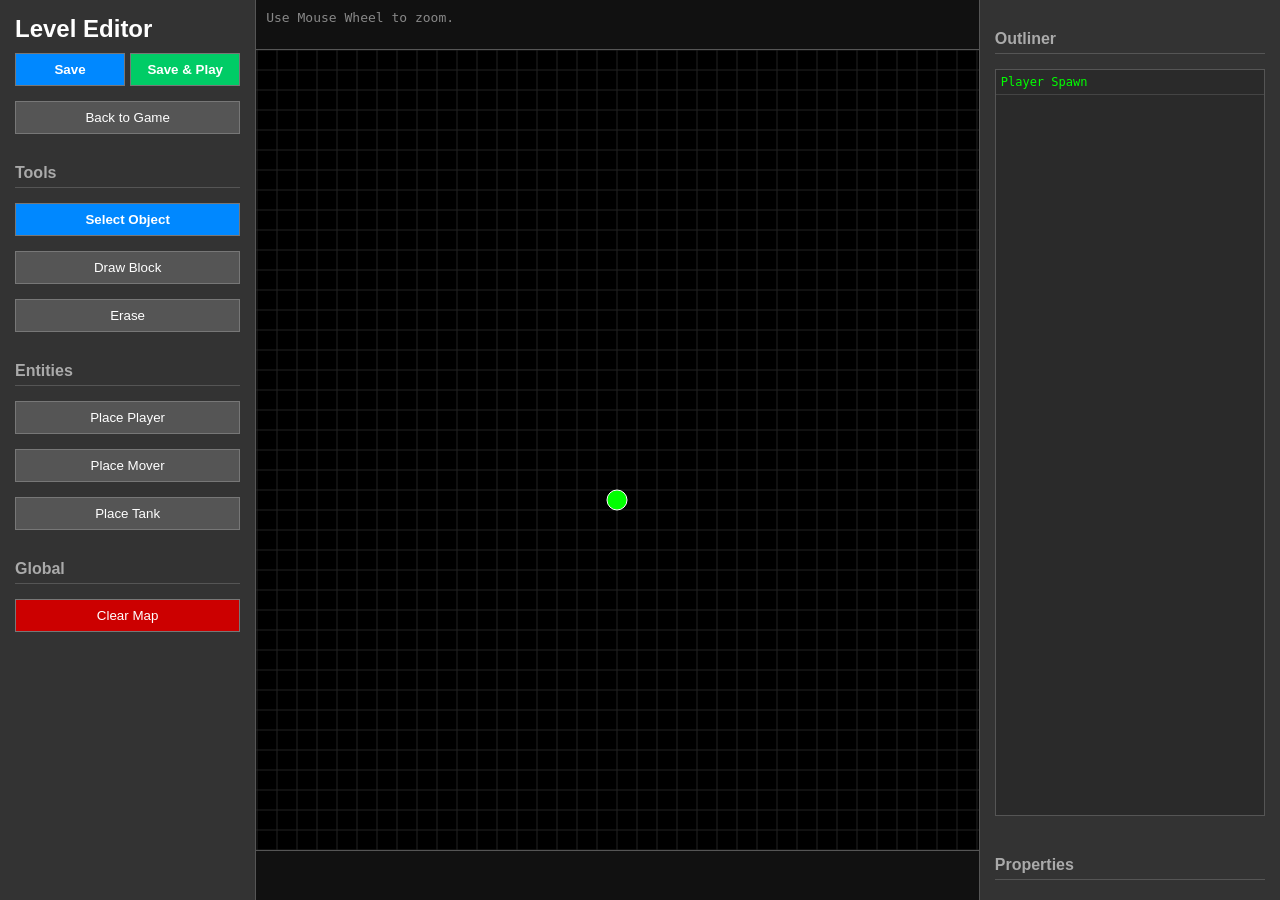
<file: editor.html>
<!DOCTYPE html>
<html lang="en">
<head>
    <meta charset="UTF-8">
    <title>Advanced Level Editor - The Game</title>
    <style>
        body { margin: 0; display: flex; height: 100vh; background: #222; color: #fff; font-family: sans-serif; overflow: hidden; }
        .panel { padding: 15px; background: #333; display: flex; flex-direction: column; gap: 10px; overflow-y: auto; }
        #left-panel { width: 250px; border-right: 1px solid #555; }
        #center-panel { flex-grow: 1; display: flex; align-items: center; justify-content: center; background: #111; overflow: auto; position: relative; }
        #right-panel { width: 300px; border-left: 1px solid #555; }
        
        canvas { background: #000; border: 1px solid #555; cursor: crosshair; }
        button, input[type="number"], input[type="color"], select, input[type="file"] { 
            padding: 8px; background: #555; color: white; border: 1px solid #777; width: 100%; box-sizing: border-box; margin-bottom: 5px; 
        }
        button:hover { background: #666; cursor: pointer; }
        .active-btn { background: #0088ff; font-weight: bold; }
        .section-title { margin-top: 15px; margin-bottom: 5px; border-bottom: 1px solid #555; padding-bottom: 5px; font-weight: bold; color: #aaa; }
        
        /* Outliner List */
        #outliner-list { flex-grow: 1; border: 1px solid #555; background: #2a2a2a; overflow-y: auto; min-height: 150px; margin-bottom: 15px;}
        .outliner-item { padding: 5px; border-bottom: 1px solid #444; cursor: pointer; font-family: monospace; font-size: 12px; }
        .outliner-item:hover { background: #444; }
        .outliner-item.selected { background: #0055aa; color: white; }
        
        label { font-size: 13px; display: block; margin-top: 5px; color: #ccc;}
        .prop-group { border: 1px solid #444; padding: 10px; background: #2a2a2a; margin-top: 5px;}
    </style>
</head>
<body>
    <div id="left-panel" class="panel">
        <h2 style="margin: 0;">Level Editor</h2>
        <div style="display: flex; gap: 5px;">
            <button id="btn-save" style="background: #0088ff; font-weight: bold; flex-grow: 1;">Save</button>
            <button id="btn-save-play" style="background: #00cc66; font-weight: bold; flex-grow: 1;">Save & Play</button>
        </div>
        <button id="btn-back">Back to Game</button>
        
        <div class="section-title">Tools</div>
        <button id="tool-select" class="tool-btn active-btn">Select Object</button>
        <button id="tool-block" class="tool-btn">Draw Block</button>
        <button id="tool-erase" class="tool-btn">Erase</button>
        
        <div class="section-title">Entities</div>
        <button id="tool-player" class="tool-btn">Place Player</button>
        <button id="tool-mover" class="tool-btn">Place Mover</button>
        <button id="tool-tank" class="tool-btn">Place Tank</button>
        
        <div class="section-title">Global</div>
        <button id="btn-clear" style="background: #cc0000;">Clear Map</button>
    </div>
    
    <div id="center-panel">
        <div style="position: absolute; top: 10px; left: 10px; color: #888; font-family: monospace;">
            Use Mouse Wheel to zoom.
        </div>
        <canvas id="editor-canvas" width="800" height="800"></canvas>
    </div>
    
    <div id="right-panel" class="panel">
        <div class="section-title">Outliner</div>
        <div id="outliner-list"></div>
        
        <div class="section-title">Properties</div>
        <div id="properties-panel" style="display: none;">
            <h3 id="prop-title" style="margin: 0; color: #00ffcc;">Object</h3>
            
            <div id="prop-name-group" style="margin-top: 10px;">
                <label>Name: <input type="text" id="prop-name" style="width: 100%;"></label>
            </div>

            <div class="prop-group" id="prop-transform">
                <label>X: <input type="number" id="prop-x" step="0.5"></label>
                <label>Z: <input type="number" id="prop-z" step="0.5"></label>
                <label>Width: <input type="number" id="prop-w" step="0.5"></label>
                <label>Depth: <input type="number" id="prop-d" step="0.5"></label>
                <label>Height: <input type="number" id="prop-h" step="0.5"></label>
            </div>
            
            <div class="prop-group" id="prop-block" style="display:none;">
                <label>Color: <input type="color" id="prop-color"></label>
                <label style="display: flex; align-items: center; gap: 5px;">
                    <input type="checkbox" id="prop-breakable" style="width: auto;"> Breakable
                </label>
                <label id="lbl-hp">HP: <input type="number" id="prop-hp"></label>
                <label>Texture (PNG/JPG):<input type="file" id="prop-texture-file" accept="image/png, image/jpeg"></label>
                <button id="btn-clear-texture" style="font-size: 10px;">Clear Texture</button>
            </div>
            
            <div class="prop-group" id="prop-enemy" style="display:none;">
                <label>HP: <input type="number" id="prop-enemy-hp"></label>
                <label>Damage: <input type="number" id="prop-enemy-dmg"></label>
                <label>Speed: <input type="number" id="prop-enemy-speed" step="0.5"></label>
                
                <label>AI Type: 
                    <select id="prop-enemy-ai" style="width: 100%; margin-top: 5px; background: #333; color: white; border: 1px solid #555;">
                        <option value="basic_chaser">Basic Chaser</option>
                        <option value="basic_patrol">Basic Patrol</option>
                        <option value="custom">Custom Script</option>
                    </select>
                </label>
                <div id="prop-enemy-script-group" style="margin-top: 10px;">
                    <label>Logic Script (JS):</label>
                    <textarea id="prop-enemy-script" style="width: 100%; height: 150px; font-family: monospace; font-size: 11px; background: #222; color: #0f0; border: 1px solid #444; resize: vertical;" placeholder="enemy.x += dt * 2;"></textarea>
                    <div style="font-size: 10px; color: #888; margin-top: 4px;">Vars: enemy, player, projectiles, dt, now, timeDilationFactor, Math, hasLOS</div>
                </div>

                <div style="margin-top: 10px; font-weight: bold;">Custom Model</div>
                <label>Custom Model (.glb):<input type="file" id="prop-model-file" accept=".glb"></label>
                <button id="btn-clear-model" style="font-size: 10px;">Clear Model</button>
            </div>
            
            <div class="prop-group" id="prop-player" style="display:none;">
                <label>Max HP: <input type="number" id="prop-player-hp"></label>
                <label>Move Speed: <input type="number" id="prop-player-speed" step="0.5"></label>
                <label>Jump Velocity: <input type="number" id="prop-player-jump" step="0.5"></label>
                <div style="margin-top: 10px; font-weight: bold; color: #aaa;">Starting Weapons:</div>
                <label><input type="checkbox" id="prop-wpn-pistol" class="prop-wpn" value="Pistol"> Pistol</label>
                <label><input type="checkbox" id="prop-wpn-shotgun" class="prop-wpn" value="Shotgun"> Shotgun</label>
                <label><input type="checkbox" id="prop-wpn-ar" class="prop-wpn" value="Assault Rifle"> Assault Rifle</label>
                <label><input type="checkbox" id="prop-wpn-mg" class="prop-wpn" value="Machine Gun"> Machine Gun</label>
                <label><input type="checkbox" id="prop-wpn-rocket" class="prop-wpn" value="Rocket Launcher"> Rocket Launcher</label>
                
                <div style="margin-top: 10px; font-weight: bold; color: #aaa;">Starting Powers:</div>
                <label><input type="checkbox" id="prop-pwr-rewind" class="prop-pwr" value="rewind"> Rewind</label>
                <label><input type="checkbox" id="prop-pwr-time" class="prop-pwr" value="timeDilation"> Time Dilation</label>
                <label><input type="checkbox" id="prop-pwr-health" class="prop-pwr" value="healthUp"> Health Reflect</label>
                <label><input type="checkbox" id="prop-pwr-dd" class="prop-pwr" value="doubleDamage"> Double Damage</label>
            </div>
            
            <button id="btn-delete-obj" style="background: #cc0000; margin-top: 15px;">Delete Object</button>
        </div>
    </div>

    <script src="editor.js"></script>
</body>
</html>
</file>
